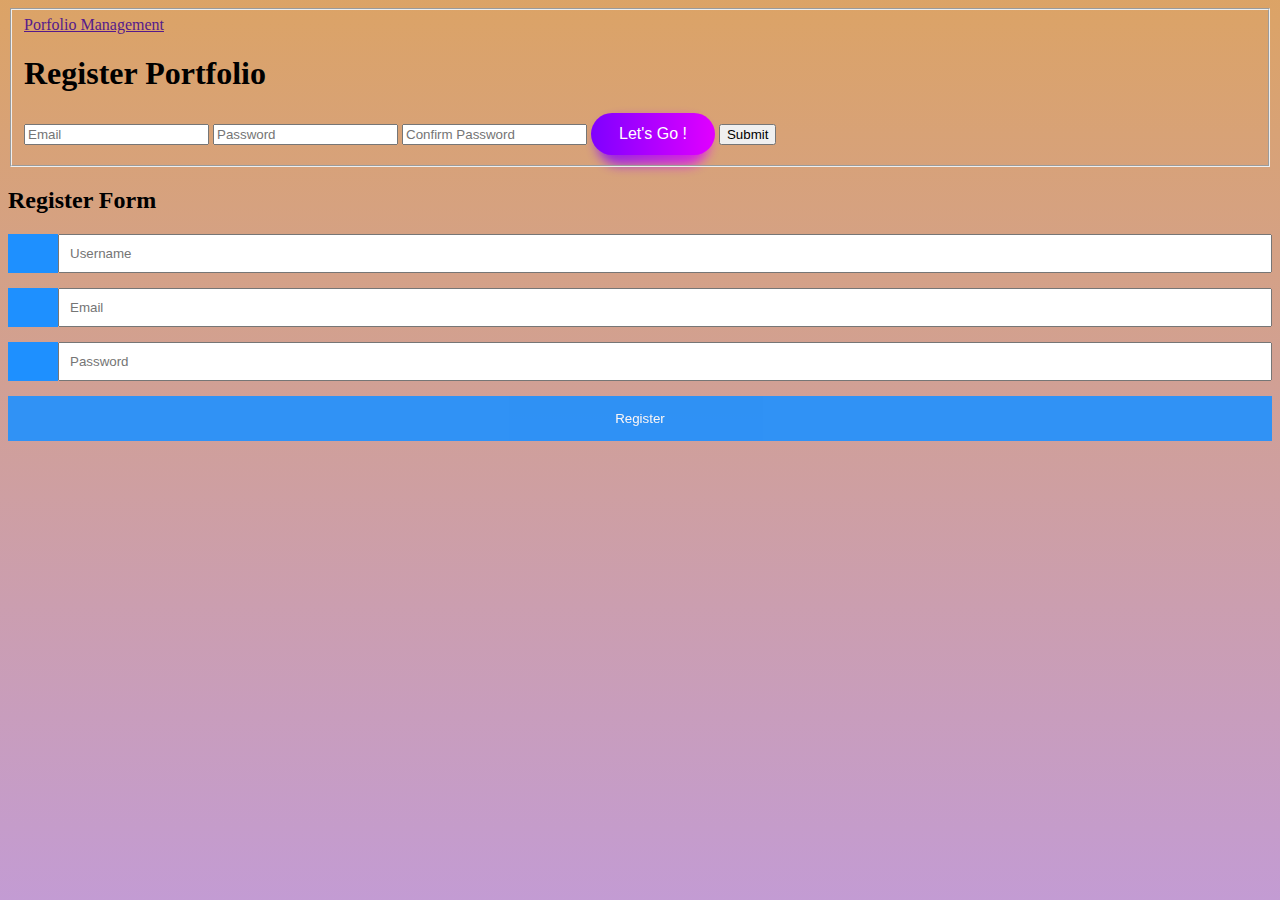
<file: templates/index.html>
<!doctype html>
<script>

//jQuery time
var current_fs, next_fs, previous_fs; //fieldsets
var left, opacity, scale; //fieldset properties which we will animate
var animating; //flag to prevent quick multi-click glitches

$(".next").click(function(){
	if(animating) return false;
	animating = true;
	
	current_fs = $(this).parent();
	next_fs = $(this).parent().next();
	
	//activate next step on progressbar using the index of next_fs
	$("#progressbar li").eq($("fieldset").index(next_fs)).addClass("active");
	
	//show the next fieldset
	next_fs.show(); 
	//hide the current fieldset with style
	current_fs.animate({opacity: 0}, {
		step: function(now, mx) {
			//as the opacity of current_fs reduces to 0 - stored in "now"
			//1. scale current_fs down to 80%
			scale = 1 - (1 - now) * 0.2;
			//2. bring next_fs from the right(50%)
			left = (now * 50)+"%";
			//3. increase opacity of next_fs to 1 as it moves in
			opacity = 1 - now;
			current_fs.css({
        'transform': 'scale('+scale+')',
        'position': 'absolute'
      });
			next_fs.css({'left': left, 'opacity': opacity});
		}, 
		duration: 800, 
		complete: function(){
			current_fs.hide();
			animating = false;
		}, 
		//this comes from the custom easing plugin
		easing: 'easeInOutBack'
	});
});

$(".previous").click(function(){
	if(animating) return false;
	animating = true;
	
	current_fs = $(this).parent();
	previous_fs = $(this).parent().prev();
	
	//de-activate current step on progressbar
	$("#progressbar li").eq($("fieldset").index(current_fs)).removeClass("active");
	
	//show the previous fieldset
	previous_fs.show(); 
	//hide the current fieldset with style
	current_fs.animate({opacity: 0}, {
		step: function(now, mx) {
			//as the opacity of current_fs reduces to 0 - stored in "now"
			//1. scale previous_fs from 80% to 100%
			scale = 0.8 + (1 - now) * 0.2;
			//2. take current_fs to the right(50%) - from 0%
			left = ((1-now) * 50)+"%";
			//3. increase opacity of previous_fs to 1 as it moves in
			opacity = 1 - now;
			current_fs.css({'left': left});
			previous_fs.css({'transform': 'scale('+scale+')', 'opacity': opacity});
		}, 
		duration: 800, 
		complete: function(){
			current_fs.hide();
			animating = false;
		}, 
		//this comes from the custom easing plugin
		easing: 'easeInOutBack'
	});
});

$(".submit").click(function(){
	return false;
})

</script>
<style>

html {
	height: 100%;
	
	background: 
		linear-gradient(rgba(196, 102, 0, 0.6), rgba(155, 89, 182, 0.6));
}





:root {
  --purple: #7f00ff;
  --pink: #e100ff;
}

a.demo {
  font-family: "Roboto", sans-serif;
  font-size: 16px;
  position: relative;
  outline: none;
  border: none;
  text-decoration:none;
  -webkit-appearance: none;
  -webkit-tap-highlight-color: transparent;
  cursor: pointer;
  -webkit-user-select: none;
  -moz-user-select: none;
  -ms-user-select: none;
  user-select: none;
  padding: 0.75em 1.75em;
  border-radius: 50px;
  display: inline-block;
  color: #fff;
  
  /* Our gradient */
  background: -webkit-gradient(linear, left top, right top, from(var(--purple)), to(var(--pink)));
  background: linear-gradient(to right, var(--purple), var(--pink));
}

a.demo::after {
  content: "";
  position: absolute;
  z-index: -1;
  bottom: -10px;
  left: 5%;
  height: 110%;
  width: 90%;
  opacity: 0.8;
  border-radius: 50px;
  
  /* Declaring our shadow color inherit from the parent (button) */
  background: inherit;
  
  /* Blurring the element for shadow effect */
  -webkit-filter: blur(6px);
  -moz-filter: blur(6px);
  -o-filter: blur(6px);
  -ms-filter: blur(6px);
  filter: blur(6px);
  
  /* Transition for the magic */
  -webkit-transition: all 0.2s;
  transition: all 0.2s;
}

a.demo:hover::after {
  /* Changing blur effect */
  -webkit-filter: blur(4px);
  -moz-filter: blur(4px);
  -o-filter: blur(4px);
  -ms-filter: blur(4px);
  filter: blur(4px);

  /* And change the style properties */
  width: 100%;
  bottom: -5px;
  left: 0;
}

a.demo:hover:active::after {
  -webkit-filter: blur(10px);
  -moz-filter: blur(10px);
  -o-filter: blur(10px);
  -ms-filter: blur(10px);
  filter: blur(10px);
}


* {box-sizing: border-box;}

/* Style the input container */
.input-container {
  display: flex;
  width: 100%;
  margin-bottom: 15px;
}

/* Style the form icons */
.icon {
  padding: 10px;
  background: dodgerblue;
  color: white;
  min-width: 50px;
  text-align: center;
}

/* Style the input fields */
.input-field {
  width: 100%;
  padding: 10px;
  outline: none;
}

.input-field:focus {
  border: 2px solid dodgerblue;
}

/* Set a style for the submit button */
.btn {
  background-color: dodgerblue;
  color: white;
  padding: 15px 20px;
  border: none;
  cursor: pointer;
  width: 100%;
  opacity: 0.9;
}

.btn:hover {
  opacity: 1;
} 

</style>
<!-- multistep form -->
<form id="msform">
  <!-- progressbar -->
 
  <!-- fieldsets -->
  <fieldset>
  <a href="" class="button">Porfolio Management</a><br>
    <h1 class="fs-subtitle">Register Portfolio</h1>
    <input type="text" name="email" placeholder="Email" />
    <input type="password" name="pass" placeholder="Password" />
    <input type="password" name="cpass" placeholder="Confirm Password" />
  <a class="demo">Let's Go !</a>

    <input type="submit" name="submit" class="submit action-button" value="Submit" />
  </fieldset>
</form>


<form action="/action_page.php">
  <h2>Register Form</h2>
  <div class="input-container">
    <i class="fa fa-user icon"></i>
    <input class="input-field" type="text" placeholder="Username" name="usrnm">
  </div>

  <div class="input-container">
    <i class="fa fa-envelope icon"></i>
    <input class="input-field" type="text" placeholder="Email" name="email">
  </div>

  <div class="input-container">
    <i class="fa fa-key icon"></i>
    <input class="input-field" type="password" placeholder="Password" name="psw">
  </div>

  <button type="submit" class="btn">Register</button>
</form>

<div>

</html>
</file>
